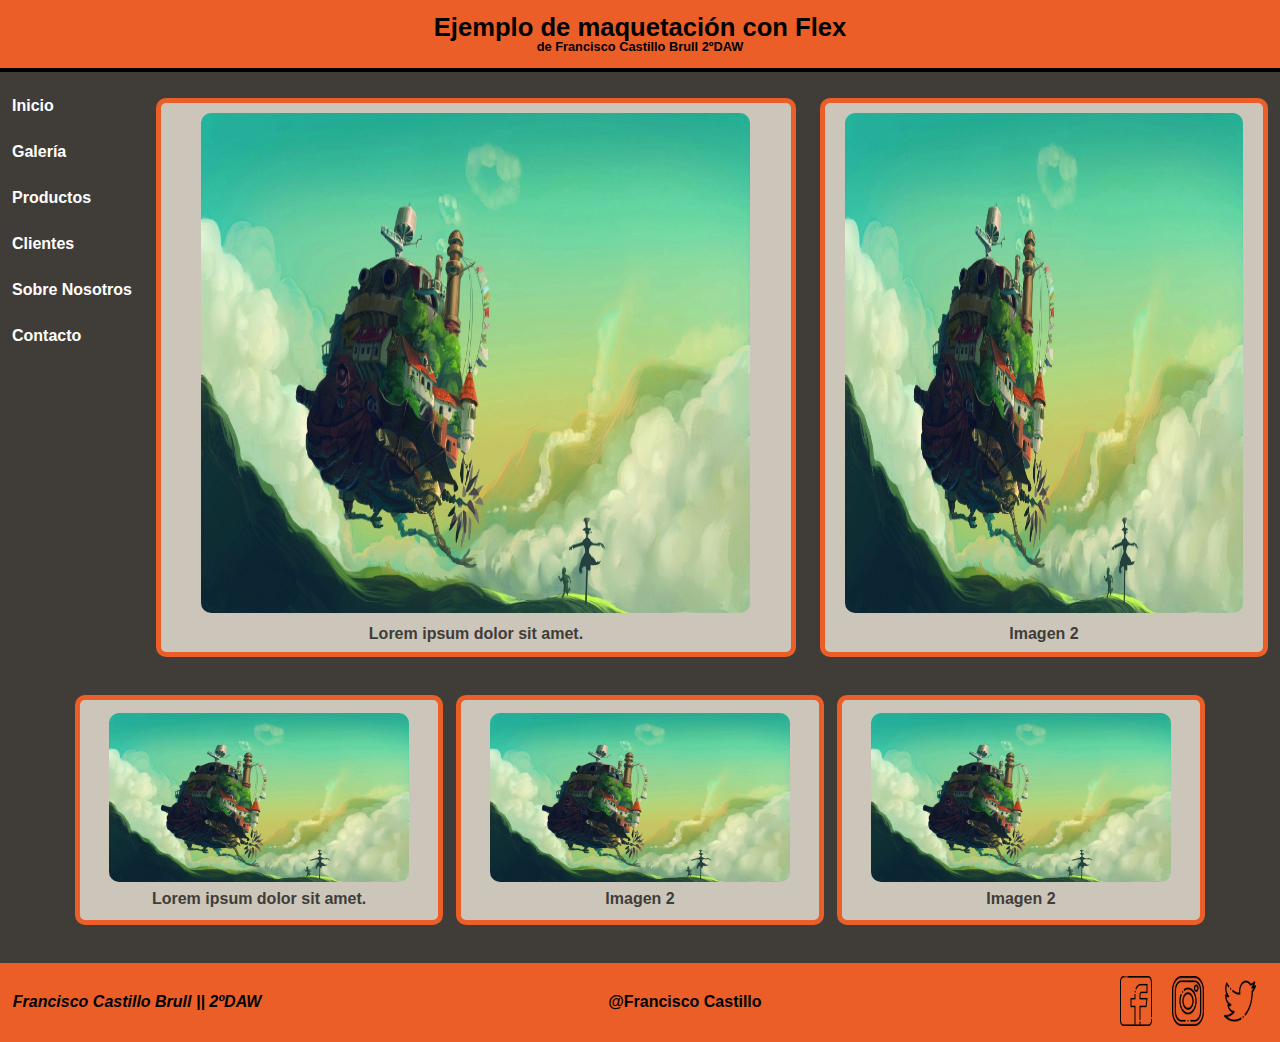
<file: mflexP01c_CastilloBrullFrancisco/index.html>
<!DOCTYPE html>
<html lang="en">
    <head>
        <meta charset="UTF-8">
        <meta http-equiv="X-UA-Compatible" content="IE=edge">
        <meta name="viewport" content="width=device-width, initial-scale=1.0">
        <link rel="stylesheet" href="style/style.css">
        <title>mflexP01c_CastilloBrullFrancisco</title>
    </head>
    <!--Francisco Castillo Brull 2ªDAW-->
    <body>
        <header>
            <p>Ejemplo de maquetación con Flex</p>
            <p>de Francisco Castillo Brull 2ºDAW</p>
        </header>
        <main>
            <article>
                <section>
                    <div>
                        <ul>
                            <li>Inicio</li>
                            <li>Galería</li>
                            <li>Productos</li>
                            <li>Clientes</li>
                            <li>Sobre Nosotros</li>
                            <li>Contacto</li>
                        </ul>
                    </div>
                    <div>
                        <figure>
                            <img src="img/imagen.jpg" alt="" >
                            <fieldset>Lorem ipsum dolor sit amet.</fieldset>
                        </figure>
                    </div>
                    <div>
                        <figure>
                            <img src="img/imagen.jpg" alt="" >
                            <fieldset>Imagen 2</fieldset>
                        </figure>
                    </div>
                </section>
                <section>
                    <div>
                        <figure>
                            <img src="img/imagen.jpg" alt="" >
                            <fieldset>Lorem ipsum dolor sit amet.</fieldset>
                        </figure>
                    </div>
                    <div>
                        <figure>
                            <img src="img/imagen.jpg" alt="" >
                            <fieldset>Imagen 2</fieldset>
                        </figure>
                    </div>
                    <div>
                        <figure>
                            <img src="img/imagen.jpg" alt="" >
                            <fieldset>Imagen 2</fieldset>
                        </figure>
                    </div>
                </section>
            </article>
        </main>
        <footer>
            <div>
                <address>Francisco Castillo Brull || 2ºDAW</address>
            </div>
            <div>
                <span>@Francisco Castillo</span>
            </div>
            <div>
                <img src="img/facebook.png" alt="">
                <img src="img/instagram.png" alt="">
                <img src="img/gorjeo.png" alt="">
            </div>
        </footer>
    </body>
</html>
</file>
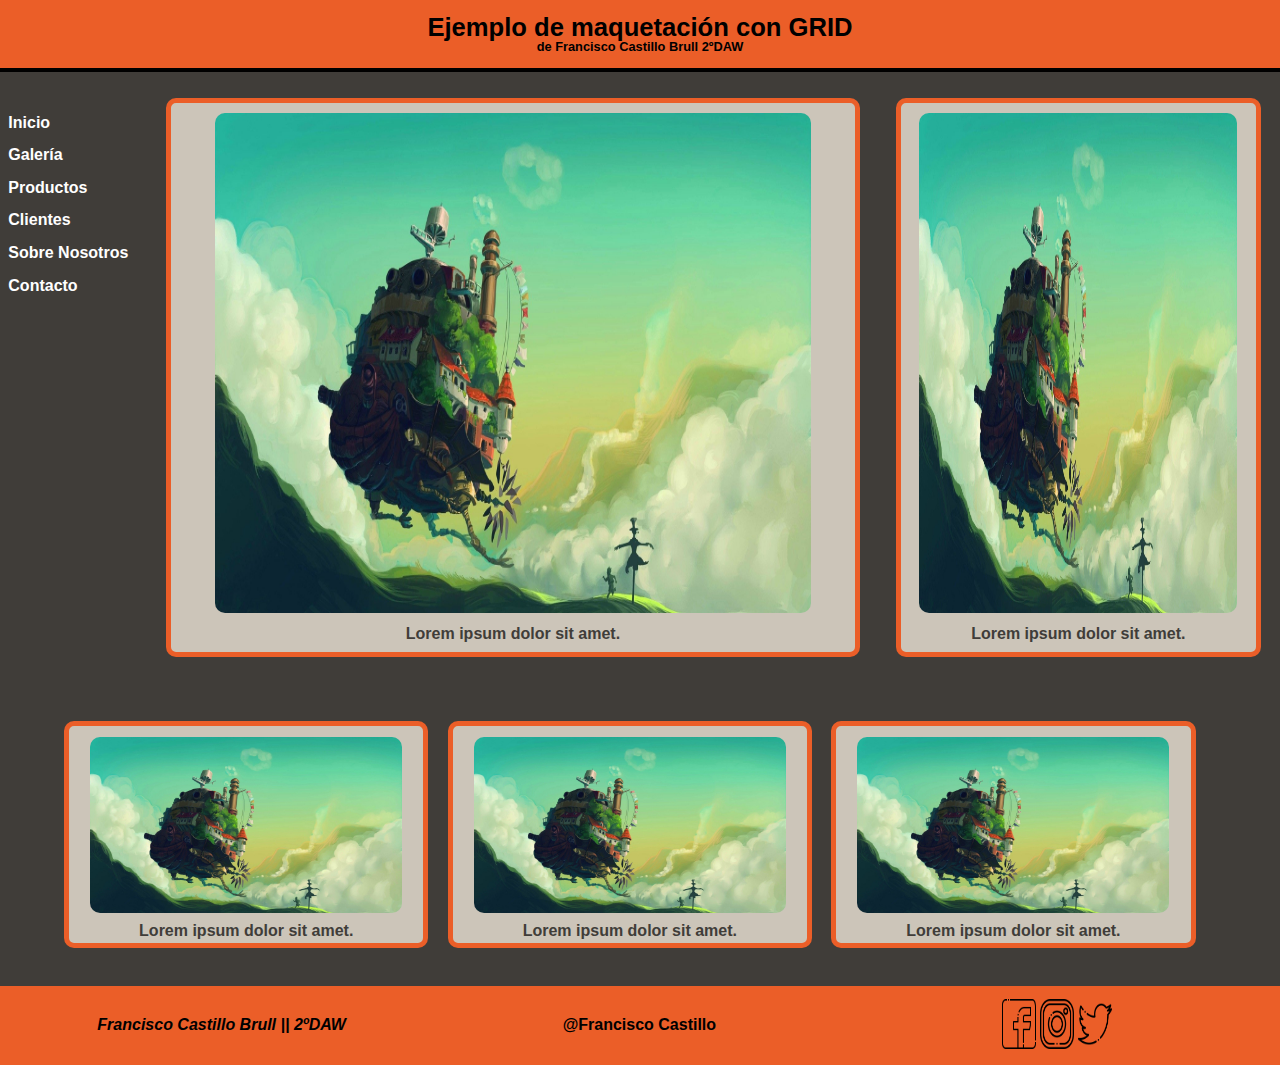
<file: mGridP01_CastilloBrullFrancisco/index.html>
<!DOCTYPE html>
<html lang="en">
    <head>
        <meta charset="UTF-8">
        <meta http-equiv="X-UA-Compatible" content="IE=edge">
        <meta name="viewport" content="width=device-width, initial-scale=1.0">
        <link rel="stylesheet" href="style/style.css">
        <title>mflexP01c_CastilloBrullFrancisco</title>
    </head>
    <!--Francisco Castillo Brull 2ªDAW-->
    <body>
        <header>
            <p>Ejemplo de maquetación con GRID</p>
            <p>de Francisco Castillo Brull 2ºDAW</p>
        </header>
        <main>
            <article>
                <section id="uno">
                    <nav>
                        <ul>
                            <li>Inicio</li>
                            <li>Galería</li>
                            <li>Productos</li>
                            <li>Clientes</li>
                            <li>Sobre Nosotros</li>
                            <li>Contacto</li>
                        </ul>
                    </nav>
                    <div>
                        <figure>
                            <img src="img/imagen.jpg" alt="" >
                            <fieldset>Lorem ipsum dolor sit amet.</fieldset>
                        </figure>
                    </div>
                    <div>
                        <figure>
                            <img src="img/imagen.jpg" alt="" >
                            <fieldset>Lorem ipsum dolor sit amet.</fieldset>
                        </figure>
                    </div>
                </section>
                <section id="dos">
                    <div>
                        <figure>
                            <img src="img/imagen.jpg" alt="" >
                            <fieldset>Lorem ipsum dolor sit amet.</fieldset>
                        </figure>
                    </div>
                    <div>
                        <figure>
                            <img src="img/imagen.jpg" alt="" >
                            <fieldset>Lorem ipsum dolor sit amet.</fieldset>
                        </figure>
                    </div>
                    <div>
                        <figure>
                            <img src="img/imagen.jpg" alt="" >
                            <fieldset>Lorem ipsum dolor sit amet.</fieldset>
                        </figure>
                    </div>
                </section>
            </article>
        </main>
        <footer>
            <div>
                <address>Francisco Castillo Brull || 2ºDAW</address>
            </div>
            <div>
                <span>@Francisco Castillo</span>
            </div>
            <div>
                <a href=""><img src="img/facebook.png" alt=""></a>
                <a href=""><img src="img/instagram.png" alt=""></a>
                <a href=""><img src="img/gorjeo.png" alt=""></a>
            </div>
        </footer>
    </body>
</html>
</file>
<file: mflexP01c_CastilloBrullFrancisco/style/style.css>
* {
  box-sizing: border-box;
}

/*Reseteo de estilos CSS*/
html, body, div, span, object, iframe,
h1, h2, h3, h4, h5, h6, p, blockquote, pre,
abbr, address, cite, code,
del, dfn, em, img, ins, kbd, q, samp,
small, strong, sub, sup, var,
b, i,
dl, dt, dd, ol, ul, li,
fieldset, form, label, legend,
table, caption, tbody, tfoot, thead, tr, th, td,
article, aside, canvas, details, figcaption, figure,
footer, header, hgroup, menu, nav, section, summary,
time, mark, audio, video {
  margin: 0;
  padding: 0;
  border: 0;
  outline: 0;
  font-size: 100%;
  vertical-align: baseline;
  background: transparent;
  text-decoration: none;
  list-style: none;
}

body {
  line-height: 1;
}

article, aside, details, figcaption, figure,
footer, header, hgroup, menu, nav, section {
  display: block;
}

nav ul {
  list-style: none;
}

blockquote, q {
  quotes: none;
}

blockquote:before, blockquote:after,
q:before, q:after {
  content: '';
  content: none;
}

a {
  margin: 0;
  padding: 0;
  font-size: 100%;
  vertical-align: baseline;
  background: transparent;
}

/* change colours to suit your needs */

ins {
  background-color: #ff9;
  color: #000;
  text-decoration: none;
}

/* change colours to suit your needs */

mark {
  background-color: #ff9;
  color: #000;
  font-style: italic;
  font-weight: bold;
}

del {
  text-decoration: line-through;
}

abbr[title], dfn[title] {
  border-bottom: 1px dotted;
  cursor: help;
}

table {
  border-collapse: collapse;
  border-spacing: 0;
}

/* change border colour to suit your needs */
hr {
  display: block;
  height: 1px;
  border: 0;
  border-top: 1px solid #cccccc;
  margin: 1em 0;
  padding: 0;
}

input, select {
  vertical-align: middle;
}

body {
  background-color: #403d39;
  font-family: Arial, Helvetica, sans-serif;
  font-weight: bold;
}

header {
  background-color: #eb5e28;
  border-bottom: 4px solid #000;
  padding: 15px;
  text-align: center;
}

p:nth-child(1) {
  font-weight: bold;
  font-size: 2vw;
}

p:nth-child(2) {
  font-weight: bold;
  font-size: 1vw;
}

article {
  color: white;
}

section:nth-child(1) {
  align-items: stretch;
  
  display: flex;
  flex-flow: row wrap;
  justify-content: space-around;
  margin-top: 2%;
  margin-bottom: 3%;
}

section:nth-child(1) div:nth-child(1) li{
  padding-bottom: 25%;
}

section:nth-child(1) div:nth-child(2){
  width: 50%;
  color: #403d39;
  border: #eb5e28 5px solid;
  background-color: #ccc5b9;
  border-radius: 10px;
  padding: 10px;
  text-align: center;
}

section:nth-child(1) div:nth-child(2) img{
  border-radius: 10px;
  width: 90%;
  height: 500px;
  margin-bottom: 10px;
}

section:nth-child(1) div:nth-child(3){
  width: 35%;
  color: #403d39;
  border: #eb5e28 5px solid;
  background-color: #ccc5b9;
  border-radius: 10px;
  padding: 10px;
  text-align: center;
}

section:nth-child(1) div:nth-child(3) img{
  border-radius: 10px;
  width: 95%;
  margin-bottom: 10px;
  height: 500px;
}

section:nth-child(2) {
  display: flex;
  flex-wrap: wrap;
  justify-content: center;
  margin-top: 2%;
  margin-bottom: 3%;
  margin-left: 2%;
  margin-right: 2%;
}

section:nth-child(2) div {
  color: #403d39;
  border: #eb5e28 5px solid;
  background-color: #ccc5b9;
  border-radius: 10px;
  padding: 1%;
  text-align: center;
  width: 30%;
}

section:nth-child(2) div:nth-child(2) {
  margin-left: 1%;
  margin-right: 1%;
}

section:nth-child(2) div img {
  border-radius: 10px;
  margin-bottom: 2%;
  width: 90%;
}

footer{
  background-color: #eb5e28;
  display: flex;
  flex-flow: row wrap;
  justify-content: space-between;
  text-align: center;
  padding: 1%;
  align-items: center;
}

footer img {
  width: 20%;
  height: 50px;
}

footer img:nth-child(2){
  margin-left: 10%;
  margin-right: 10%;
}
</file>
<file: mGridP01_CastilloBrullFrancisco/style/style.css>
* {
  box-sizing: border-box;
}

/*Reseteo de estilos CSS*/
html, body, div, span, object, iframe,
h1, h2, h3, h4, h5, h6, p, blockquote, pre,
abbr, address, cite, code,
del, dfn, em, img, ins, kbd, q, samp,
small, strong, sub, sup, var,
b, i,
dl, dt, dd, ol, ul, li,
fieldset, form, label, legend,
table, caption, tbody, tfoot, thead, tr, th, td,
article, aside, canvas, details, figcaption, figure,
footer, header, hgroup, menu, nav, section, summary,
time, mark, audio, video {
  margin: 0;
  padding: 0;
  border: 0;
  outline: 0;
  font-size: 100%;
  vertical-align: baseline;
  background: transparent;
  text-decoration: none;
  list-style: none;
}

body {
  line-height: 1;
}

article, aside, details, figcaption, figure,
footer, header, hgroup, menu, nav, section {
  display: block;
}

nav ul {
  list-style: none;
}

blockquote, q {
  quotes: none;
}

blockquote:before, blockquote:after,
q:before, q:after {
  content: '';
  content: none;
}

a {
  margin: 0;
  padding: 0;
  font-size: 100%;
  vertical-align: baseline;
  background: transparent;
}

/* change colours to suit your needs */

ins {
  background-color: #ff9;
  color: #000;
  text-decoration: none;
}

/* change colours to suit your needs */

mark {
  background-color: #ff9;
  color: #000;
  font-style: italic;
  font-weight: bold;
}

del {
  text-decoration: line-through;
}

abbr[title], dfn[title] {
  border-bottom: 1px dotted;
  cursor: help;
}

table {
  border-collapse: collapse;
  border-spacing: 0;
}

/* change border colour to suit your needs */
/*----------------------------------------------------------------------*/
hr {
  display: block;
  height: 1px;
  border: 0;
  border-top: 1px solid #cccccc;
  margin: 1em 0;
  padding: 0;
}

input, select {
  vertical-align: middle;
}

header {
  background-color: #eb5e28;
  border-bottom: 4px solid #000;
  padding: 15px;
  text-align: center;
}

p:nth-child(1) {
  font-weight: bold;
  font-size: 2vw;
}

p:nth-child(2) {
  font-weight: bold;
  font-size: 1vw;
}

body {
  background-color: #403d39;
  font-family: Arial, Helvetica, sans-serif;
  font-weight: bold;
}

article {
  display: grid;
  grid-template-columns: 40% repeat(3,20%);
  grid-template-rows: auto auto;
}

#uno{
  display: grid;
  grid-template-columns: 13% repeat(3,28.5%);
  grid-template-rows: auto auto;
  grid-column: 1/5;
  grid-row: 1/2;
  margin-top: 2%;
  margin-bottom: 3%;
}

nav li{
  padding-left: 5%;
  margin-top: 10%;
  color: white;
}

#uno div:nth-child(2){
  grid-column: 2/4;
  width: 95%;
  color: #403d39;
  border: #eb5e28 5px solid;
  background-color: #ccc5b9;
  border-radius: 10px;
  padding: 10px;
  text-align: center;
}

#uno div:nth-child(2) img{
  border-radius: 10px;
  width: 90%;
  height: 500px;
  margin-bottom: 10px;
}

#uno div:nth-child(3){
  grid-column: 4/5;
  width: 100%;
  color: #403d39;
  border: #eb5e28 5px solid;
  background-color: #ccc5b9;
  border-radius: 10px;
  padding: 10px;
  text-align: center;
}

#uno div:nth-child(3) img{
  border-radius: 10px;
  width: 95%;
  margin-bottom: 10px;
  height: 500px;
}

#dos{
  display: grid;
  grid-template-columns: 33.3% repeat(2,33.3%);
  grid-template-rows: auto auto;
  grid-column: 1/5;
  grid-row: 2/3;
  margin-top: 2%;
  margin-bottom: 3%;
  margin-left: 5%;
  margin-right: 5%;
}

#dos div {
  color: #403d39;
  border: #eb5e28 5px solid;
  background-color: #ccc5b9;
  border-radius: 10px;
  padding: 1%;
  text-align: center;
  width: 95%;
  padding-top: 3%;
}

#dos img {
  border-radius: 10px;
  margin-bottom: 2%;
  width: 90%;
}

footer{
  background-color: #eb5e28;
  display: grid;
  grid-template-columns: 33.3% repeat(2,33.3%);
  text-align: center;
  padding: 1%;
  align-items: center;
}

footer img {
  width: 8%;
  height: 50px;
}

footer img:nth-child(2){
  margin-left: 5%;
  margin-right: 5%;
}
</file>
